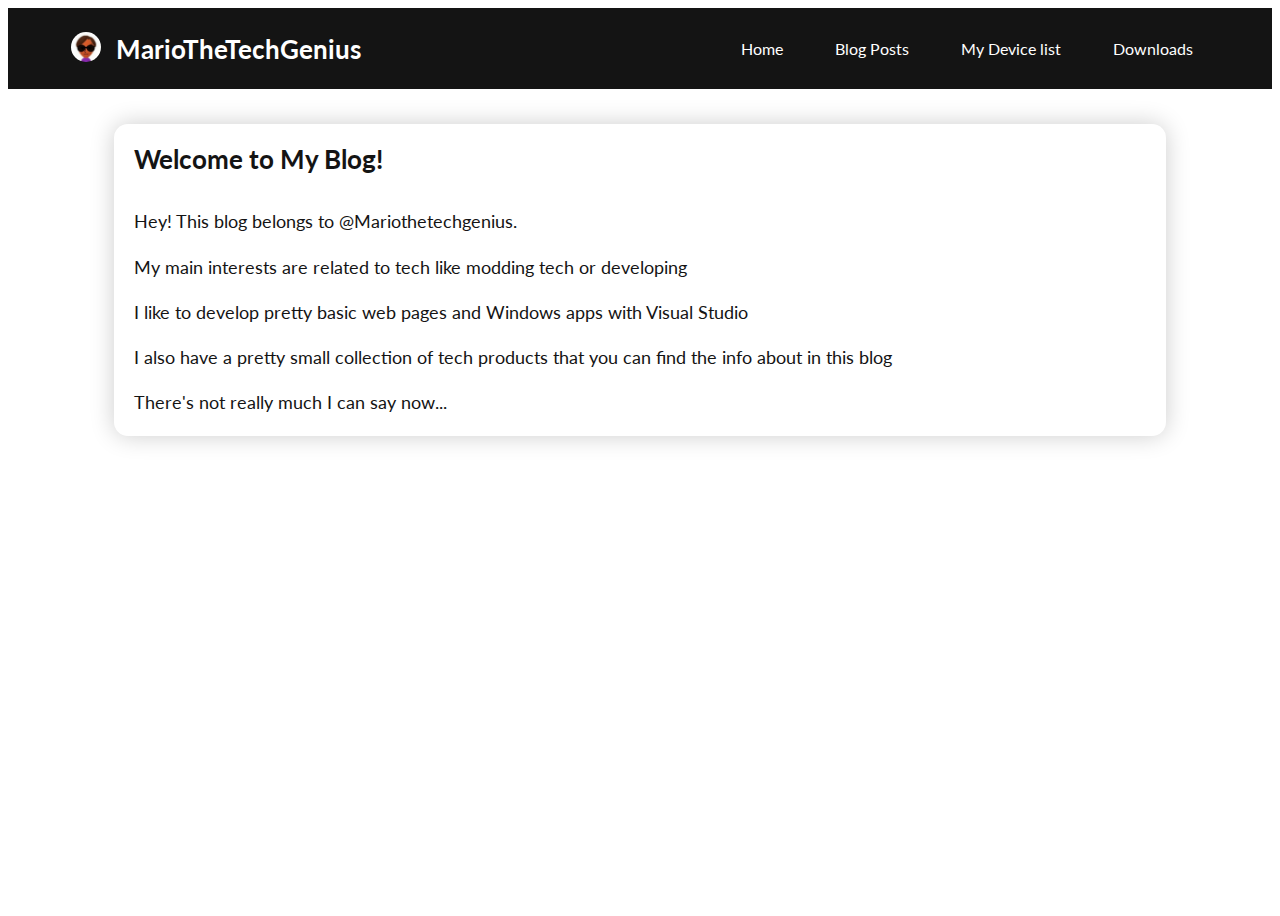
<file: index.html>
<!DOCTYPE html>
<html lang="en">
<head>
    <meta charset="UTF-8">
    <meta name="viewport" content="width=device-width, initial-scale=1.0">
    <title>MarioTheTechGenius' Blog</title>
    <link rel="stylesheet" href="styles.css">
</head>


<body>
    <header>
        <div class="menubar">
            <div class="branding">
                <a href="/">
                    <img src="profile.png" class="logo">
                </a>
                <h1>MarioTheTechGenius</h1>
            </div>
            <nav class="desktop-menu">
                <ul>
                    <li><a href="index.html">Home</a></li>
                    <li><a href="blogpost.html">Blog Posts</a></li>
                    <li><a href="devicelist2.html">My Device list</a></li>
                    <li><a href="download.html">Downloads</a></li>
                </ul>
            </nav>
            <div class="hamburger">
                <span>&#9776;</span>
            </div>
        </div>
    </header>

    <main>
        <h2>Welcome to My Blog!</h2>
        <hr class="divider">
        <p>Hey! This blog belongs to @Mariothetechgenius.</p>
        <p>My main interests are related to tech like modding tech or developing</p>
        <p>I like to develop pretty basic web pages and Windows apps with Visual Studio</p>
        <p>I also have a pretty small collection of tech products that you can find the info about in this blog</p>
        <p>There's not really much I can say now...</p>
    </main>
    <footer>

    </footer>


    <nav class="mobile-menu">
                    <ul>
                    <li><a href="index.html">Home</a></li>
                    <li><a href="blogpost.html">Blog Posts</a></li>
                    <li><a href="devicelist2.html">My Device list</a></li>
                </ul>
            </nav>
            <div class="hamburger">
                <span>&#9776;</span>
            </div>
        </div>
    </nav>


</body>
</html>
</file>
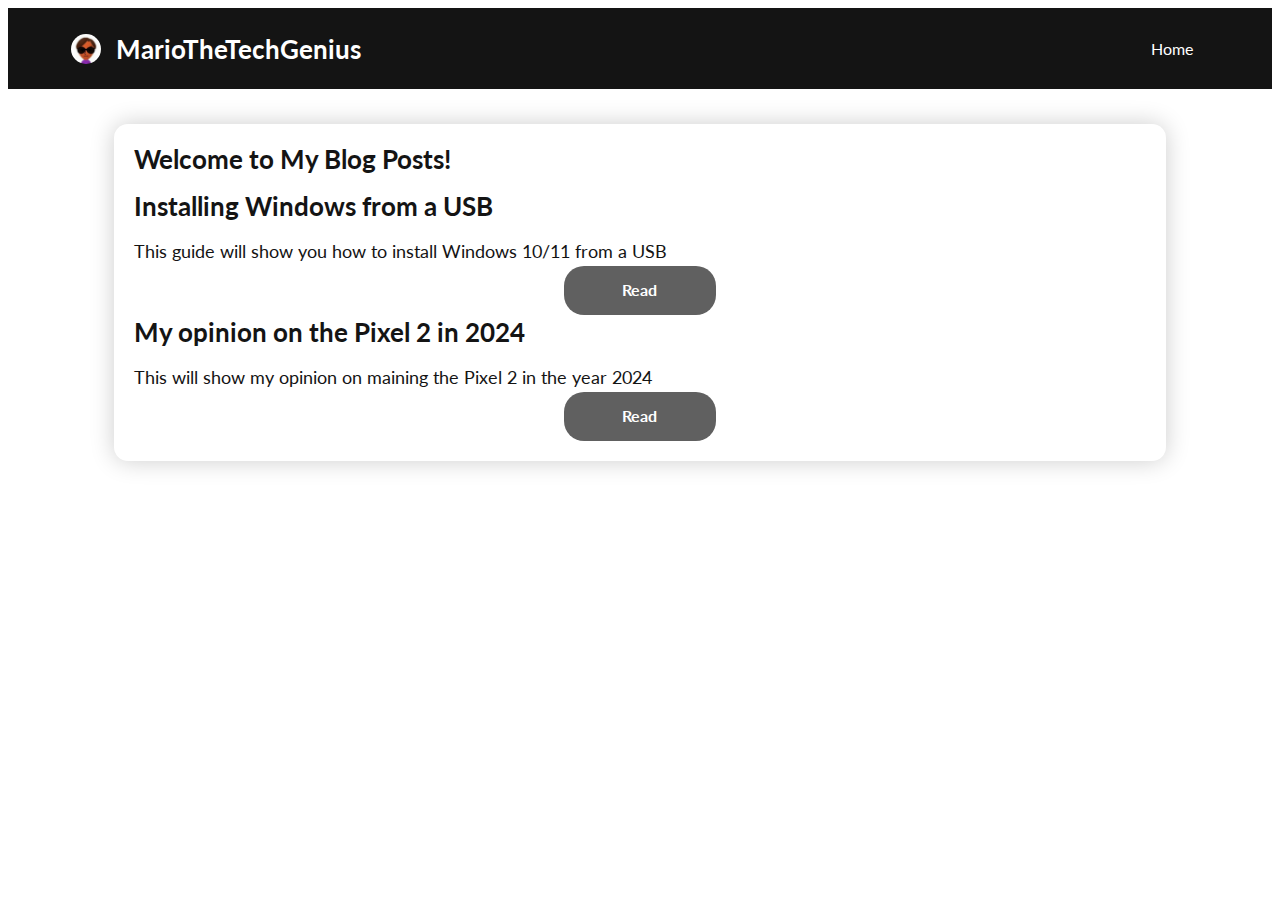
<file: blogpost.html>
<head>
    <meta charset="UTF-8">
    <meta name="viewport" content="width=device-width, initial-scale=1.0">
    <title>MarioTheTechGenius' Blog</title>
    <link rel="stylesheet" href="styles.css">
</head>

<body>
    <header>
        <div class="menubar">
            <div class="branding">
                <a href="/">
                    <img src="profile.png" class="logo">
                </a>
                <h1>MarioTheTechGenius</h1>
            </div>
            <nav class="desktop-menu">
                <ul>
                    <li><a href="index.html">Home</a></li>
                </ul>
            </nav>
            <div class="hamburger">
                <span>&#9776;</span>
            </header>
            </div>
        </div>

        <main>
            <h2>Welcome to My Blog Posts!</h2>



            <hr class="divider">

            <c1>
                <h2>Installing Windows from a USB</h2>
                <p>This guide will show you how to install Windows 10/11 from a USB</p>
                
                <div class="button">
                    <a href="win11usb.html"><h4>Read</h4></a>
                </div>
            </c1>

            <hr class="divider">

            <c2>
                <h2>My opinion on the Pixel 2 in 2024</h2>
                <p>This will show my opinion on maining the Pixel 2 in the year 2024</p>

                <div class="button">
                    <a href="pixel22024.html"><h4>Read</h4></a>
                </div>


        </main>
        <footer>
    
        </footer>
    
    
        <nav class="mobile-menu">
            <ul>
                <div class="closeicon">
                    <span>&times;</span>
                </div>
                <li><a href="index.html">Home</a></li>
            </ul>
        </nav>
    
    
    </body>
</file>
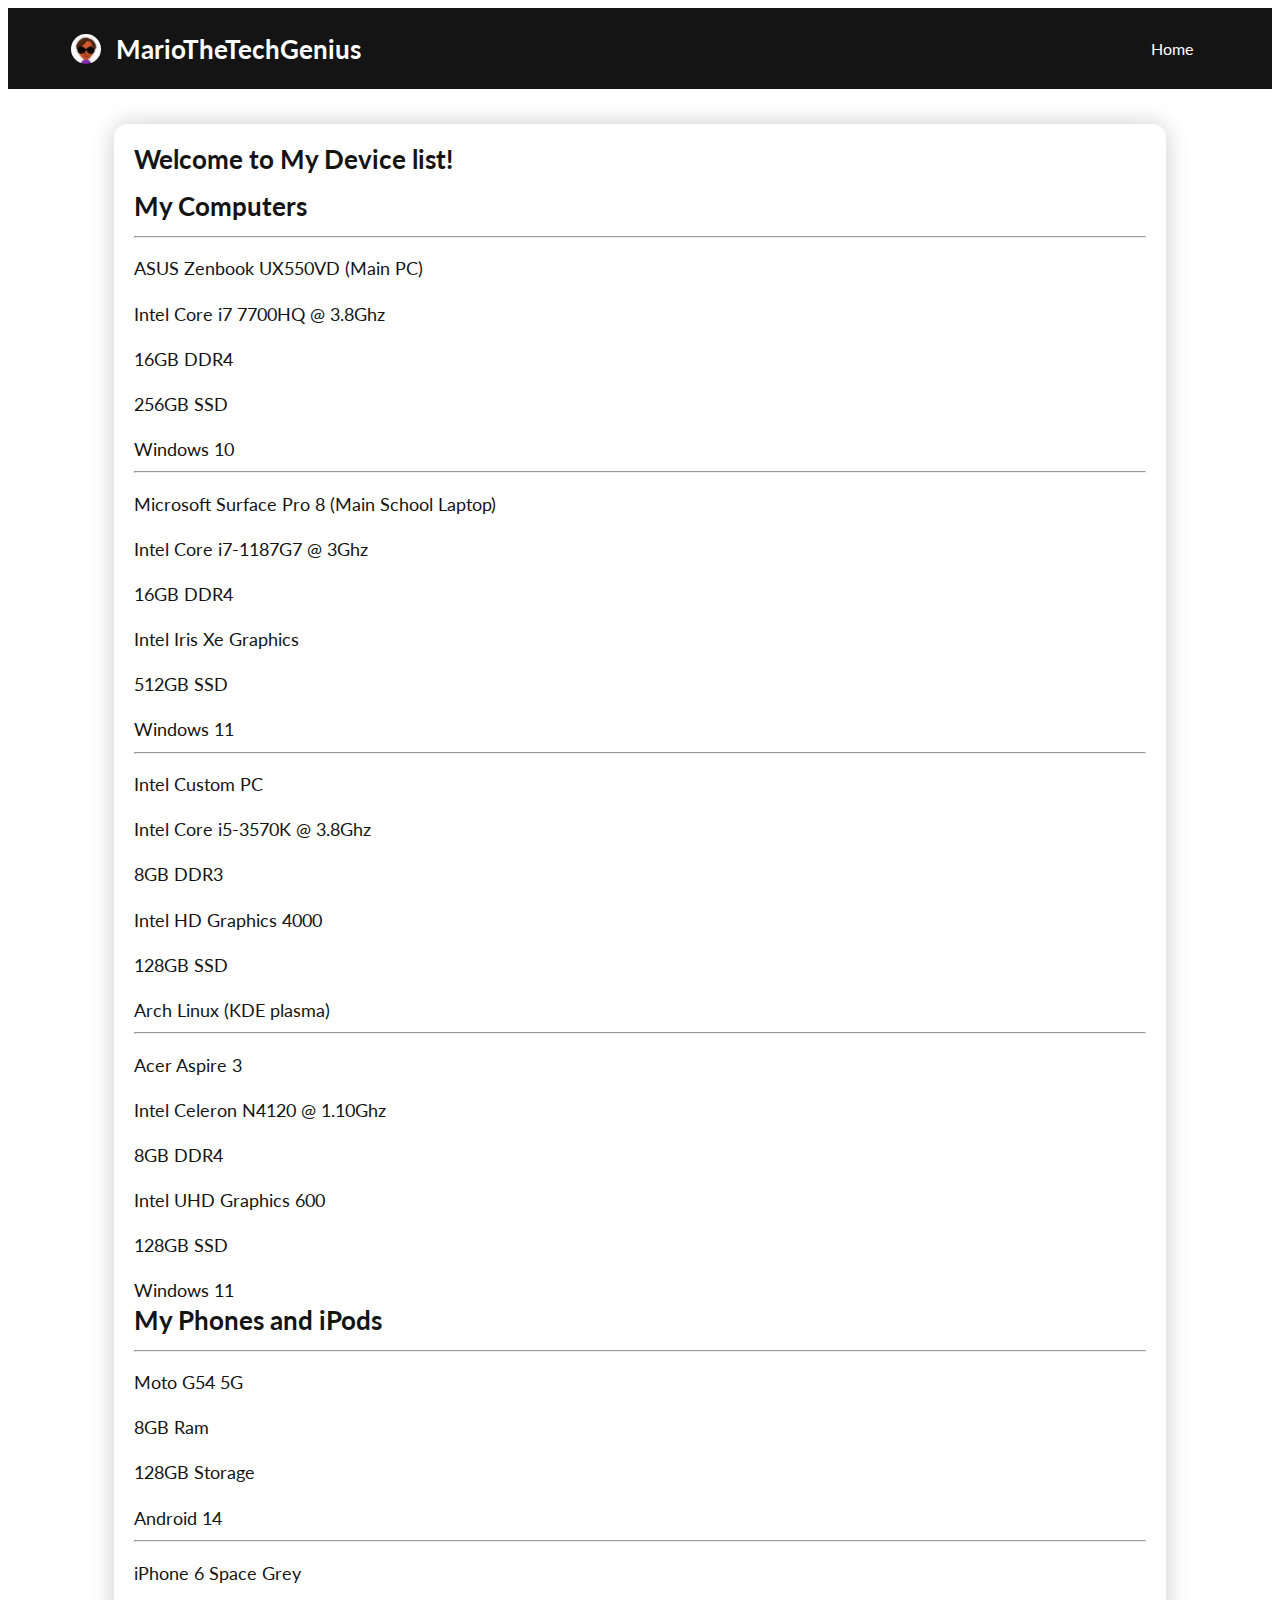
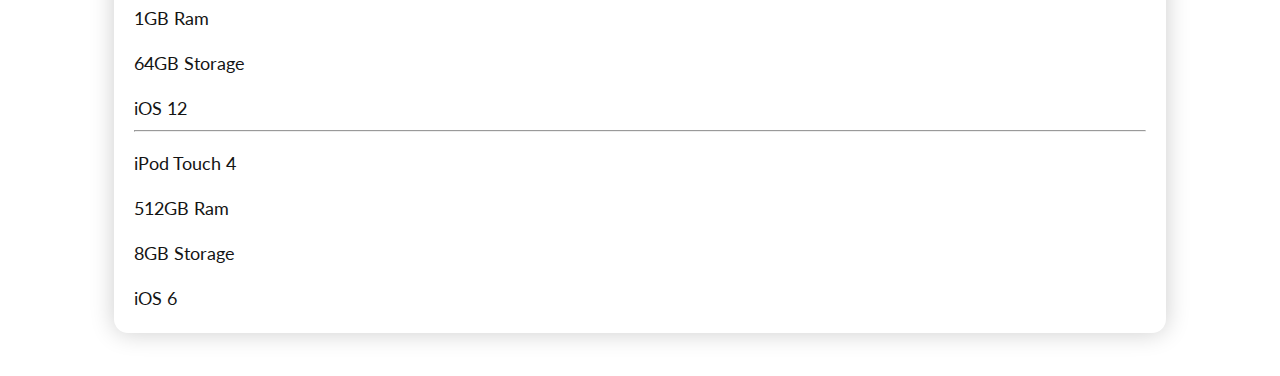
<file: devicelist2.html>
<head>
    <meta charset="UTF-8">
    <meta name="viewport" content="width=device-width, initial-scale=1.0">
    <title>MarioTheTechGenius' Device List</title>
    <link rel="stylesheet" href="styles.css">
</head>

<body>
    
    <div style="background-image: url('background2.png');"> 
    
    <header>
        <div class="menubar">
            <div class="branding">
                <a href="/">
                    <img src="profile.png" class="logo">
                </a>
                <h1>MarioTheTechGenius</h1>
            </div>
            <nav class="desktop-menu">
                <ul>
                    <li><a href="index.html">Home</a></li>
                </ul>
            </nav>
            <div class="hamburger">
                <span>&#9776;</span>
            </header>
            </div>
        </div>

        <main>
            <h2>Welcome to My Device list!</h2>



            <hr class="divider">

            <c1>
                <h2>My Computers</h2>

                <hr>

                <p>ASUS Zenbook UX550VD (Main PC)</p>
                <p>Intel Core i7 7700HQ @ 3.8Ghz</p>
                <p>16GB DDR4</p>
                <p>256GB SSD</p>
                <p>Windows 10</p>

                <hr>

                <p>Microsoft Surface Pro 8 (Main School Laptop)</p>
                <p>Intel Core i7-1187G7 @ 3Ghz</p>
                <p>16GB DDR4</p>
                <p>Intel Iris Xe Graphics</p>
                <p>512GB SSD</p>
                <p>Windows 11</p>

                <hr>

                <p>Intel Custom PC</p>
                <p>Intel Core i5-3570K @ 3.8Ghz</p>
                <p>8GB DDR3</p>
                <p>Intel HD Graphics 4000</p>
                <p>128GB SSD</p>
                <p>Arch Linux (KDE plasma)</p>

                <hr>

                <p>Acer Aspire 3</p>
                <p>Intel Celeron N4120 @ 1.10Ghz</p>
                <p>8GB DDR4</p>
                <p>Intel UHD Graphics 600</p>
                <p>128GB SSD</p>
                <p>Windows 11</p>
            </c1>


            <c2>
                <h2>My Phones and iPods</h2>

                <hr>

                <p>Moto G54 5G</p>
                <p>8GB Ram</p>
                <p>128GB Storage</p>
                <p>Android 14</p>

                <hr>

                <p>iPhone 6 Space Grey</p>
                <p>1GB Ram</p>
                <p>64GB Storage</p>
                <p>iOS 12</p>

                <hr>

                <p>iPod Touch 4</p>
                <p>512GB Ram</p>
                <p>8GB Storage</p>
                <p>iOS 6</p>

        </main>
</file>
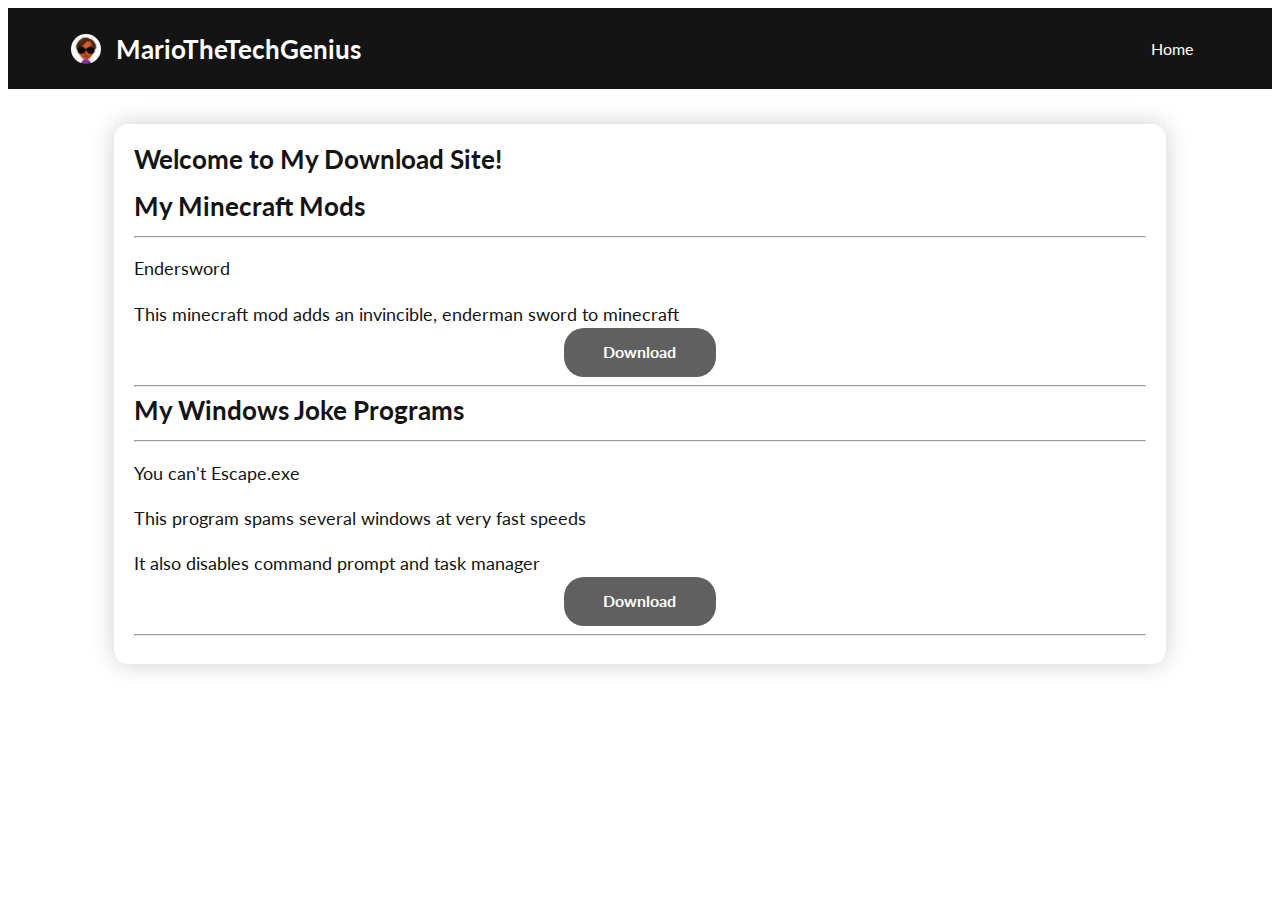
<file: download.html>
<head>
    <meta charset="UTF-8">
    <meta name="viewport" content="width=device-width, initial-scale=1.0">
    <title>MarioTheTechGenius' Blog</title>
    <link rel="stylesheet" href="styles.css">
</head>

<body>
    <header>
        <div class="menubar">
            <div class="branding">
                <a href="/">
                    <img src="profile.png" class="logo">
                </a>
                <h1>MarioTheTechGenius</h1>
            </div>
            <nav class="desktop-menu">
                <ul>
                    <li><a href="index.html">Home</a></li>
                </ul>
            </nav>
            <div class="hamburger">
                <span>&#9776;</span>
            </header>
            </div>
        </div>

        <main>
            <h2>Welcome to My Download Site!</h2>



            <hr class="divider">

            <c1>
                <h2>My Minecraft Mods</h2>
                
                <hr>

                <p></p>
                <p>Endersword</p>
                <p>This minecraft mod adds an invincible, enderman sword to minecraft</p>

                <div class="button">
                 <a href="Endersword.zip"><h4>Download</h4></a>
                </div>

                <hr>

            </c1>


            <c2>
                <h2>My Windows Joke Programs</h2>

                <hr>

                <p>You can't Escape.exe</p>
                <p>This program spams several windows at very fast speeds</p>
                <p>It also disables command prompt and task manager</p>

                <div class="button">
                 <a href="youcantescape.zip"><h4>Download</h4></a>
                </div>
            
                <hr>
        </main>
</file>
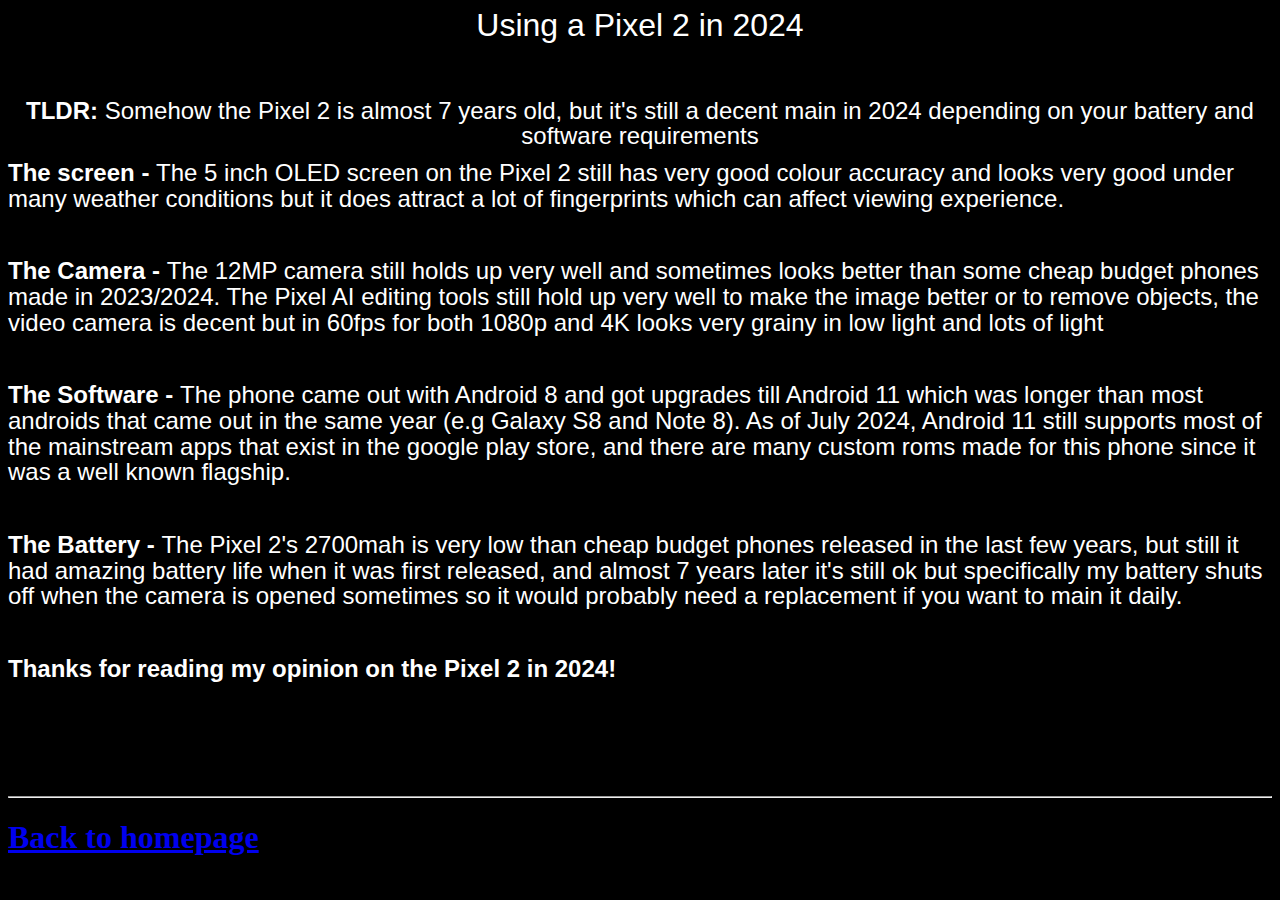
<file: pixel22024.html>
<html>

<head>
<meta http-equiv=Content-Type content="text/html; charset=windows-1252">
<meta name=Generator content="Microsoft Word 15 (filtered)">
<style>
<!--
 /* Font Definitions */
 @font-face
	{font-family:"Cambria Math";
	panose-1:2 4 5 3 5 4 6 3 2 4;}
@font-face
	{font-family:Calibri;
	panose-1:2 15 5 2 2 2 4 3 2 4;}
@font-face
	{font-family:"Arial Black";
	panose-1:2 11 10 4 2 1 2 2 2 4;}
 /* Style Definitions */
 p.MsoNormal, li.MsoNormal, div.MsoNormal
	{margin-top:0cm;
	margin-right:0cm;
	margin-bottom:8.0pt;
	margin-left:0cm;
	line-height:107%;
	font-size:11.0pt;
	font-family:"Calibri",sans-serif;}
.MsoPapDefault
	{margin-bottom:8.0pt;
	line-height:107%;}
@page WordSection1
	{size:595.3pt 841.9pt;
	margin:72.0pt 72.0pt 72.0pt 72.0pt;}
div.WordSection1
	{page:WordSection1;}
-->
</style>

</head>

<body bgcolor=black lang=EN-AU style='word-wrap:break-word'>

	

<div class=WordSection1>

<p class=MsoNormal align=center style='text-align:center'><span
style='font-size:24.0pt;line-height:107%;font-family:"Arial Black",sans-serif;
color:white'>Using a Pixel 2 in 2024</span></p>

<p class=MsoNormal align=center style='text-align:center'><span
style='font-size:24.0pt;line-height:107%;font-family:"Arial Black",sans-serif;
color:white'>&nbsp;</span></p>

<p class=MsoNormal align=center style='text-align:center'><b><span
style='font-size:18.0pt;line-height:107%;font-family:"Arial",sans-serif;
color:white'>TLDR:</span></b><span style='font-size:18.0pt;line-height:107%;
font-family:"Arial",sans-serif;color:white'> Somehow the Pixel 2 is almost 7
years old, but it's still a decent main in 2024 depending on your battery and
software requirements</span></p>

<p class=MsoNormal><b><span style='font-size:18.0pt;line-height:107%;
font-family:"Arial",sans-serif;color:white'>The screen - </span></b><span
style='font-size:18.0pt;line-height:107%;font-family:"Arial",sans-serif;
color:white'>The 5 inch OLED screen on the Pixel 2 still has very good colour
accuracy and looks very good under many weather conditions but it does attract
a lot of fingerprints which can affect viewing experience.</span></p>

<p class=MsoNormal><b><span style='font-size:18.0pt;line-height:107%;
font-family:"Arial",sans-serif;color:white'>&nbsp;</span></b></p>

<p class=MsoNormal><b><span style='font-size:18.0pt;line-height:107%;
font-family:"Arial",sans-serif;color:white'>The Camera - </span></b><span
style='font-size:18.0pt;line-height:107%;font-family:"Arial",sans-serif;
color:white'>The 12MP camera still holds up very well and sometimes looks better
than some cheap budget phones made in 2023/2024. The Pixel AI editing tools
still hold up very well to make the image better or to remove objects, the video
camera is decent but in 60fps for both 1080p and 4K looks very grainy in low
light and lots of light</span></p>

<p class=MsoNormal><b><span style='font-size:18.0pt;line-height:107%;
font-family:"Arial",sans-serif;color:white'>&nbsp;</span></b></p>

<p class=MsoNormal><b><span style='font-size:18.0pt;line-height:107%;
font-family:"Arial",sans-serif;color:white'>The Software - </span></b><span
style='font-size:18.0pt;line-height:107%;font-family:"Arial",sans-serif;
color:white'>The phone came out with Android 8 and got upgrades till Android 11
which was longer than most androids that came out in the same year (e.g Galaxy
S8 and Note 8). As of July 2024, Android 11 still supports most of the mainstream
apps that exist in the google play store, and there are many custom roms made
for this phone since it was a well known flagship.</span></p>

<p class=MsoNormal><span style='font-size:18.0pt;line-height:107%;font-family:
"Arial",sans-serif;color:white'>&nbsp;</span></p>

<p class=MsoNormal><b><span style='font-size:18.0pt;line-height:107%;
font-family:"Arial",sans-serif;color:white'>The Battery - </span></b><span
style='font-size:18.0pt;line-height:107%;font-family:"Arial",sans-serif;
color:white'>The Pixel 2's 2700mah is very low than cheap budget phones
released in the last few years, but still it had amazing battery life when it
was first released, and almost 7 years later it's still ok but specifically my
battery shuts off when the camera is opened sometimes so it would probably need
a replacement if you want to main it daily.</span></p>

<p class=MsoNormal><span style='font-size:18.0pt;line-height:107%;font-family:
"Arial",sans-serif;color:white'>&nbsp;</span></p>

<p class=MsoNormal><b><span style='font-size:18.0pt;line-height:107%;
font-family:"Arial",sans-serif;color:white'>Thanks for reading my opinion on the
Pixel 2 in 2024!</span></b></p>

<p class=MsoNormal><b><span style='font-size:18.0pt;line-height:107%;
font-family:"Arial",sans-serif;color:white'>&nbsp;</span></b></p>

<p class=MsoNormal><b><span style='font-size:18.0pt;line-height:107%;
font-family:"Arial",sans-serif;color:white'>&nbsp;</span></b></p>

<p class=MsoNormal align=center style='text-align:center'><span
style='font-size:14.0pt;line-height:107%;font-family:"Arial",sans-serif;
color:white'>&nbsp;</span></p>

<hr>

<h1><strong><a href="index.html">Back to homepage</a><strong></strong></strong></p><p><strong><strong></strong>

</div>

</body>

</html>
</file>
<file: styles.css>
@import url('https://fonts.googleapis.com/css2?family=Lato:wght@400;700&display=swap');

body {
    font-family: 'Lato', sans-serif;
    background-image: url('https://preview.redd.it/where-can-i-get-the-windows-vista-wallpaper-in-the-best-v0-1lu31x1angtb1.jpg?width=1080&crop=smart&auto=webp&s=cdf84bfb384f85a44c9e7341e63810885d85e5ab');
    background-size: cover;
    background-repeat: no-repeat;
    background-attachment: fixed; 
    background-size: 100% 100%;
    color: #141414;
    min-height: 100vh;
    display: flex;
    flex-direction: column;
    <link rel="icon" type="image/x-icon" href="profile.png">
}

.wrapper {
    flex: 1;
    display: flex;
    flex-direction: column;
}


header {
    background: #141414;
    color: #fff;
    padding: 17px 0;
}

.menubar {
    width: 90%;
    margin: 0 auto;
    display: flex;
    justify-content: space-between;
    align-items: center;
}

.menubar h1 {
    font-size: 1.7em;
    margin: 5px;
}

.desktop-menu {
    display: flex;
}

.navdiv {
    width: 45%;
    margin: 0 1 0 0;
    height: 1.5px;
    border: 0;
    background: #ffffff;
    margin-bottom: 25px;
    margin-top: 25px;
}

li {
    float: left;
  }
  
  li a, .dropbtn {
    display: inline-block;
    color: white;
    text-align: center;
    padding: 14px 16px;
    text-decoration: none;
  }
  
  li a:hover, .dropdown:hover .dropbtn {
    background-color: #1900ff;
  }
  
  li.dropdown {
    display: inline-block;
  }
  
  .dropdown-content {
    display: none;
    position: absolute;
    background-color: #f9f9f9;
    min-width: 160px;
    box-shadow: 0px 8px 16px 0px rgba(0,0,0,0.2);
    z-index: 1;
  }
  
  .dropdown-content a {
    color: black;
    padding: 12px 16px;
    text-decoration: none;
    display: block;
    text-align: left;
  }
  
  bruh {
    color: white;
    padding: 12px 16px;
    text-decoration: none;
    display: block;
    text-align: right;
    font-family: Arial, Helvetica, sans-serif;
  }
  
  .dropdown-content a:hover {background-color: #f1f1f1;}



.hamburger {
    display: none;
    font-size: 1.8em;
    cursor: pointer;
}

.closeicon {
    display: none;
    font-size: 2.1em;
    cursor: pointer;
    color: #ffffff;
}

.mobile-menu {
    display: none;
    position: fixed;
    top: 0;
    right: -120px;
    width: 120px;
    height: 100%;
    background-color: #2a2a2a;
    padding-top: 22px;
    box-shadow: -2px 0 12px rgba(0, 0, 0, 0.2);
    transition: right 0.3s ease;
}

.mobile-menu ul {
    list-style: none;
    padding: 0;
    margin: 0;
    text-align: center;
    display: block;
}

.mobile-menu ul li {
    margin: 0 0 20px 0;
    display: block;
    width: 100%;
}

.mobile-menu ul li a {
    color: #fff;
    text-decoration: none;
    font-size: 1.2em;
    display: block;
    padding-bottom: 10px;
}

.mobile-menu.active {
    right: 0;
}

@media (max-width: 800px) {
    .desktop-menu {
        display: none;
    }

    .hamburger, .closeicon {
        display: block;
    }

    .mobile-menu {
        display: block;
    }
}


.branding {
    display: flex;
    align-items: center;
}

.branding h1 {
    margin-left: 15px;
    font-size: 1.65em;
}

.logo {
    width: 30px;
    height: 30px;
    border-radius: 50%;
    object-fit: cover;
    box-shadow: 0 0 0px rgba(0, 0, 0, 0.7);
    align-items: center;
}

nav ul {
    list-style: none;
    margin: 0;
    padding: 0;
    display: flex;
}

nav ul li {
    margin-left: 20px;
}

nav ul li a {
    color: #fff;
    text-decoration: none;
    font-size: 1em;
    transition: color .2s;
}

nav ul li a:hover {
    color: #999999;
}

.pagetitle {
    text-align: center;
    margin: 20px 0;
    padding: 20px;
    background-color: #222222;
    color: #ffffff;
    width: 80%;
    margin: 20px auto;
    box-shadow: 0 0 25px rgba(0, 0, 0, 0.2);
    border-radius: 14px;
}

.pagetitle h1 {
    margin: 0;
    font-size: 2.5em;
}

main {
    padding: 20px;
    margin: 35px auto;
    background-color: #fff;
    cursor: url("cursor.png"), default
    color: #ffffff;
    width: 80%;
    box-shadow: 0 0 25px rgba(0, 0, 0, 0.2);
    border-radius: 14px;
}

main h2 {
    font-size: 1.6em;
    margin: 0px 0px 15px 0px;
}

main p {
    font-size: 1.105em;
    line-height: 1.55;
    margin-bottom: 0;
}

.divider {
    width: 45%;
    margin: 0px;
    height: 1.8px;
    border: 0;
    background: #ffffff
}

footer {
    color: #ffffff;
    text-align: center;
    padding: 20px 0;
    width: 100%;
    margin-top: auto;
    margin-bottom: 10px;
}

footer .socials {
    display: flex;
    justify-content: center;
    gap: 15px;
    margin-bottom: 10px;
}

footer .socials a img {
    width: 35px;
    height: 35px;
    border-radius: 25%;
}

footer p {
    margin: 0;
}

.button {
    display: flex;
    text-align: center;
    justify-content: center;
    background-color: #606060;
    width: 15%;
    margin: auto;
    border-radius: 20px;

}

.button a {
    text-decoration: none;
    color: #ffffff;
    width: 100%;
    line-height: .4;
}
</file>
